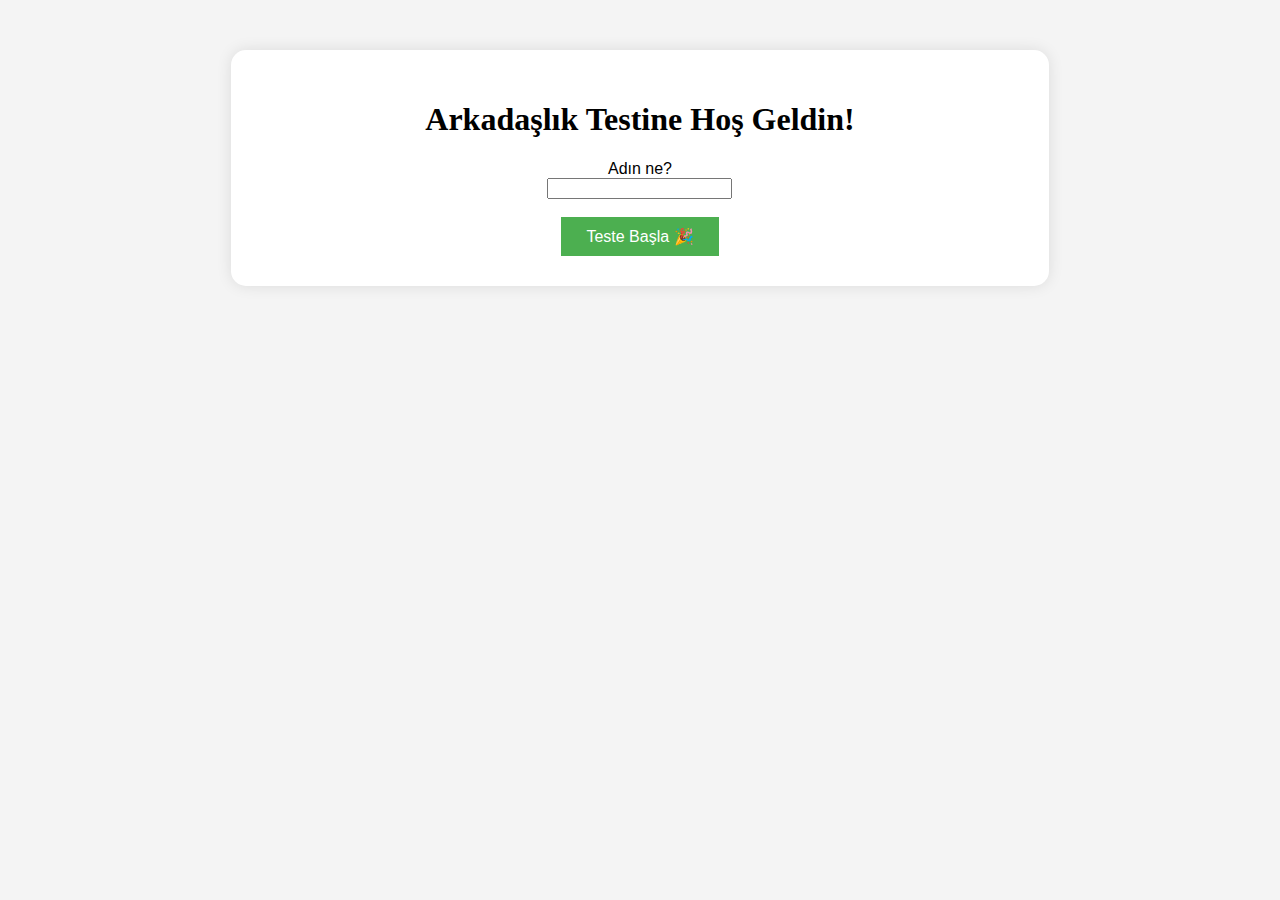
<file: index.html>
﻿<!-- index.php -->
<!DOCTYPE html>
<html lang="tr">
<head>
  <meta charset="UTF-8">
  <title>Arkadaşlık Testi</title>
  <link rel="stylesheet" href="stil.css">
  <style type="text/css">
  .auto-style1 {
	  font-family: "Bahnschrift SemiBold SemiConden";
  }
  </style>
</head>

<body>
  <div class="kutu">
    <h1 class="auto-style1">Arkadaşlık Testine Hoş Geldin!</h1>
    <form action="hosgeldin.php" method="post">
      <label>Adın ne?</label><br>
      <input type="text" name="isim" required>
      <br><br>
      <button type="submit">Teste Başla 🎉</button>
    </form>
  </div>
</body>
</html>
</file>
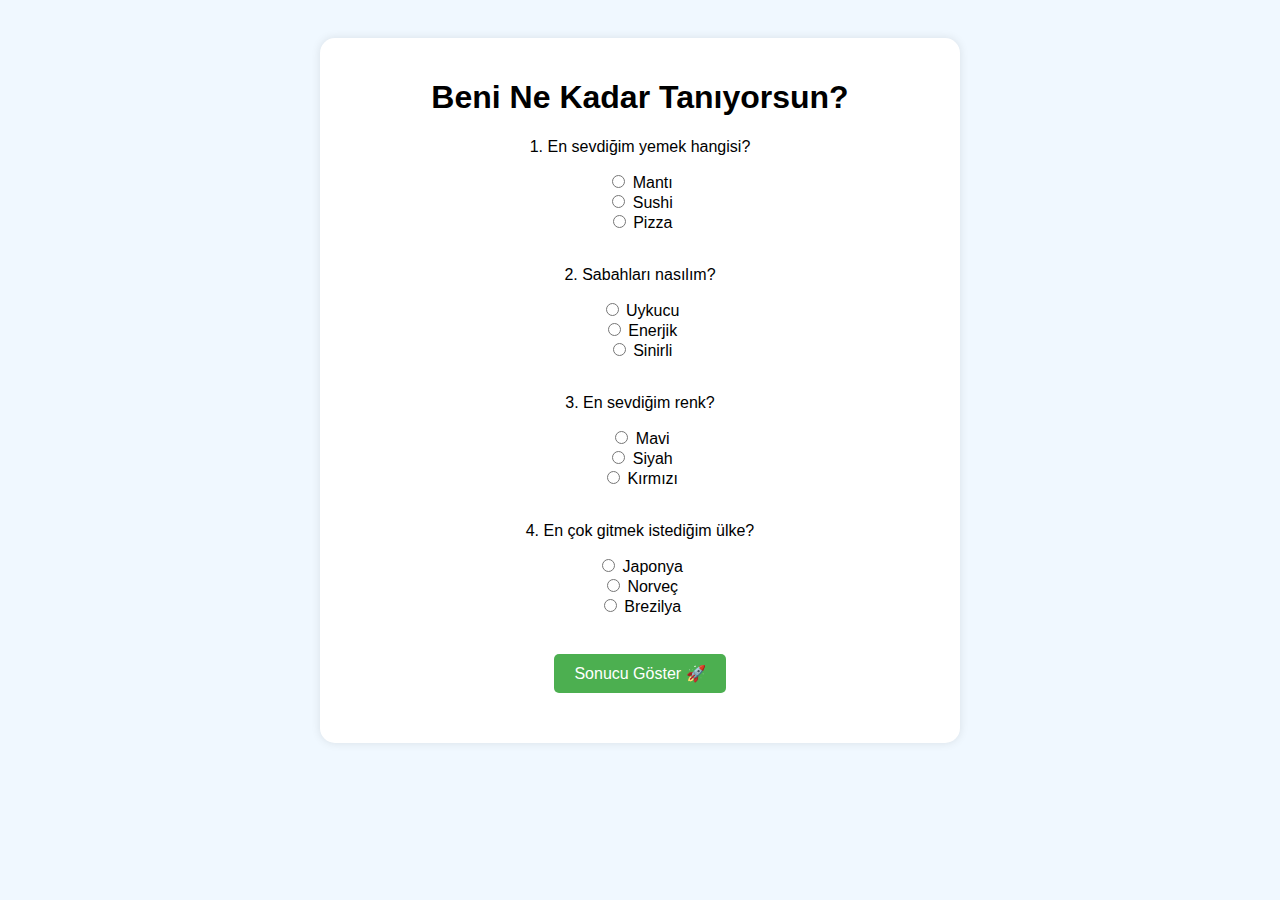
<file: default.html>
﻿<!DOCTYPE html>
<html lang="tr">
<head>
  <meta charset="UTF-8">
  <title>Arkadaşlık Testi</title>
  <style>
    body {
      font-family: Arial, sans-serif;
      background: #f0f8ff;
      text-align: center;
      padding: 30px;
    }
    .kutu {
      background: white;
      padding: 20px;
      border-radius: 15px;
      width: 80%;
      max-width: 600px;
      margin: auto;
      box-shadow: 0 0 10px rgba(0,0,0,0.1);
    }
    button {
      padding: 10px 20px;
      background: #4CAF50;
      color: white;
      border: none;
      font-size: 16px;
      border-radius: 5px;
      cursor: pointer;
      margin-top: 20px;
    }
    #sonuc {
      margin-top: 30px;
      font-weight: bold;
      font-size: 20px;
    }
  </style>
</head>
<body>
  <div class="kutu">
    <h1>Beni Ne Kadar Tanıyorsun?</h1>
    <form id="testForm">
      <p>1. En sevdiğim yemek hangisi?</p>
      <input type="radio" name="q1" value="mantı"> Mantı<br>
      <input type="radio" name="q1" value="sushi"> Sushi<br>
      <input type="radio" name="q1" value="pizza"> Pizza<br><br>

      <p>2. Sabahları nasılım?</p>
      <input type="radio" name="q2" value="uykucu"> Uykucu<br>
      <input type="radio" name="q2" value="enerjik"> Enerjik<br>
      <input type="radio" name="q2" value="sinirli"> Sinirli<br><br>

      <p>3. En sevdiğim renk?</p>
      <input type="radio" name="q3" value="mavi"> Mavi<br>
      <input type="radio" name="q3" value="siyah"> Siyah<br>
      <input type="radio" name="q3" value="kırmızı"> Kırmızı<br><br>

      <p>4. En çok gitmek istediğim ülke?</p>
      <input type="radio" name="q4" value="japonya"> Japonya<br>
      <input type="radio" name="q4" value="norveç"> Norveç<br>
      <input type="radio" name="q4" value="brezilya"> Brezilya<br><br>

      <button type="button" onclick="hesapla()">Sonucu Göster 🚀</button>
    </form>

    <div id="sonuc"></div>
  </div>

  <script>
    function hesapla() {
      const dogruCevaplar = {
        q1: "mantı",
        q2: "enerjik",
        q3: "mavi",
        q4: "norveç"
      };

      let puan = 0;

      for (let soru in dogruCevaplar) {
        const secili = document.querySelector(`input[name="${soru}"]:checked`);
        if (secili && secili.value === dogruCevaplar[soru]) {
          puan += 10;
        }
      }

      let yorum = "";
      if (puan === 40) yorum = "MÜKEMMEL! Sen beni ezbere biliyorsun! 🏆";
      else if (puan >= 20) yorum = "Fena değil! Biraz daha tanıyabilirsin 😄";
      else yorum = "Hmm... Beni tanımıyorsun ama olsun 😅";

      document.getElementById("sonuc").innerHTML =
        `<p>Puanın: ${puan}/40</p><p>${yorum}</p>`;
    }
  </script>
</body>
</html>
</file>
<file: stil.css>
﻿body {
  font-family: Arial, sans-serif;
  background-color: #f4f4f4;
  text-align: center;
}

.kutu {
  background: white;
  padding: 30px;
  margin: 50px auto;
  width: 60%;
  border-radius: 15px;
  box-shadow: 0 0 15px rgba(0,0,0,0.1);
}
button {
  background-color: #4CAF50;
  color: white;
  border: none;
  padding: 10px 25px;
  font-size: 16px;
  cursor: pointer;
}
button:hover {
  background-color: #45a049;
}
</file>
